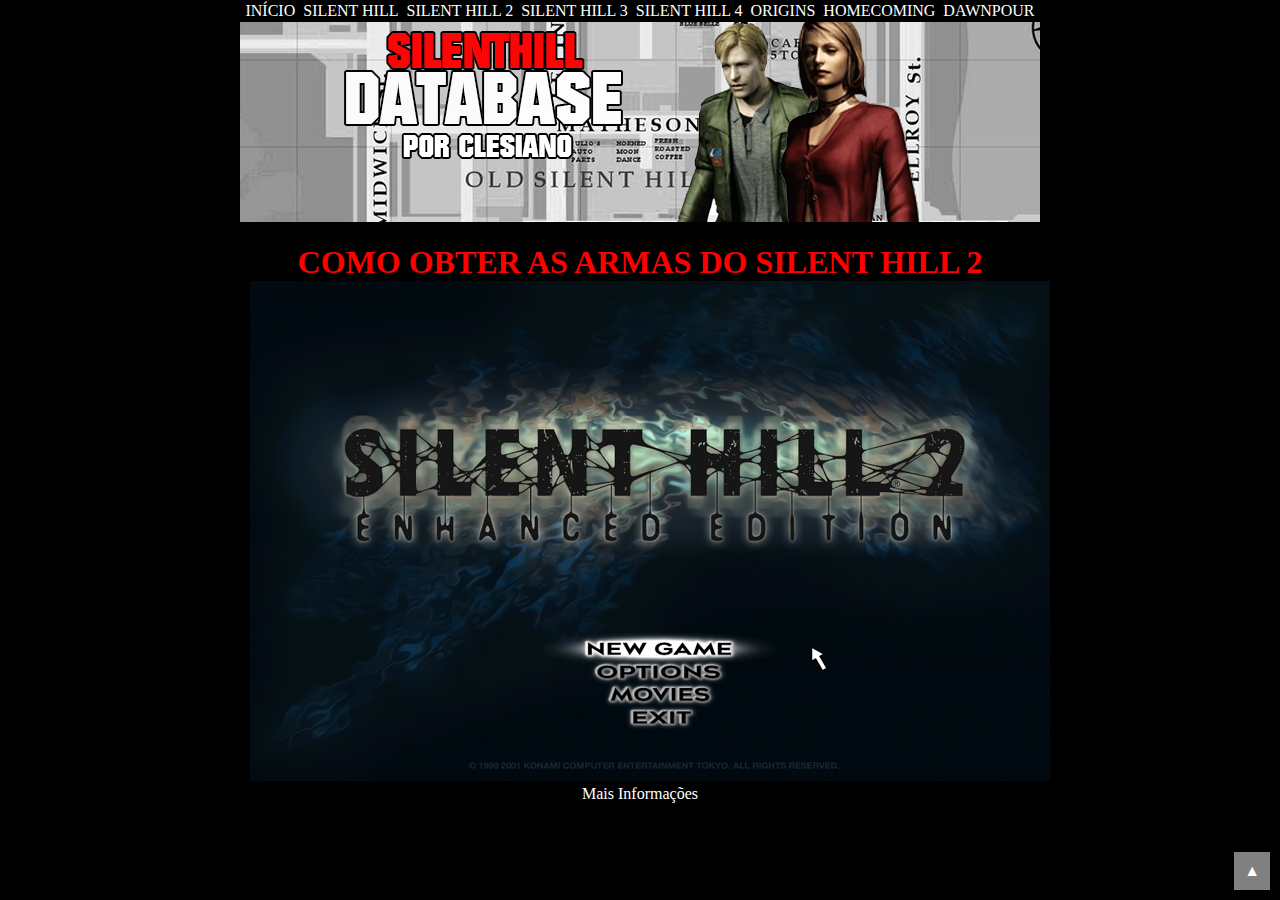
<file: sh2.html>
<!DOCTYPE html>
<html lang="pt-br">
<head>
    <meta charset="UTF-8">
    <meta http-equiv="X-UA-Compatible" content="IE=edge">
    <meta name="viewport" content="width=device-width, initial-scale=1.0">
    <link rel="shortcut icon" href="img/shd.ico" type="image/x-icon">
    <link rel="stylesheet" href="css/style.css">
    <title>SILENT HILL DATABASE</title>
</head>
<body>
    <center>
        <ul id="menu-inicial">
            <li>
                <a href="index.html"><font color="white">INÍCIO</font></a>
            </li>
            <li>
                <a href="sh1.html"><font color="white">SILENT HILL</font></a>
            </li>
            <li>
                <a href="sh2.html"><font color="white">SILENT HILL 2</font></a>
            </li>
            <li>
                <a href="sh3.html"><font color="white">SILENT HILL 3</font></a>
            </li>
            <li>
                <a href="sh4.html"><font color="white">SILENT HILL 4</font></a>
            </li>
            <li>
                <a href="sho.html"><font color="white">ORIGINS</font></a>
            </li>
            <li>
                <a href="homecoming.html"><font color="white">HOMECOMING</font></a>
            </li>
            <li>
                <a href="dawnpour.html"><font color="white">DAWNPOUR</font></a>
            </li>
        <br>
        <img src="img/banner.jpg">
        <br>
        <br>

        <font color="red">
            <h1>
                COMO OBTER AS ARMAS DO SILENT HILL 2
            </h1>
        </font>
        
        <img id="sh2-armas" src="img/silent hill 2 como obter armas do game.jpg">
        <a href="sh2armas.html"><font color="white">Mais Informações</font></a>
        </ul>
        
        <audio src="music/sh2musica.mp3" controls autoplay hidden></audio>

    </center>
        <a id="link-index" href="#">&#9650;</a>
</body>
</html>
</file>
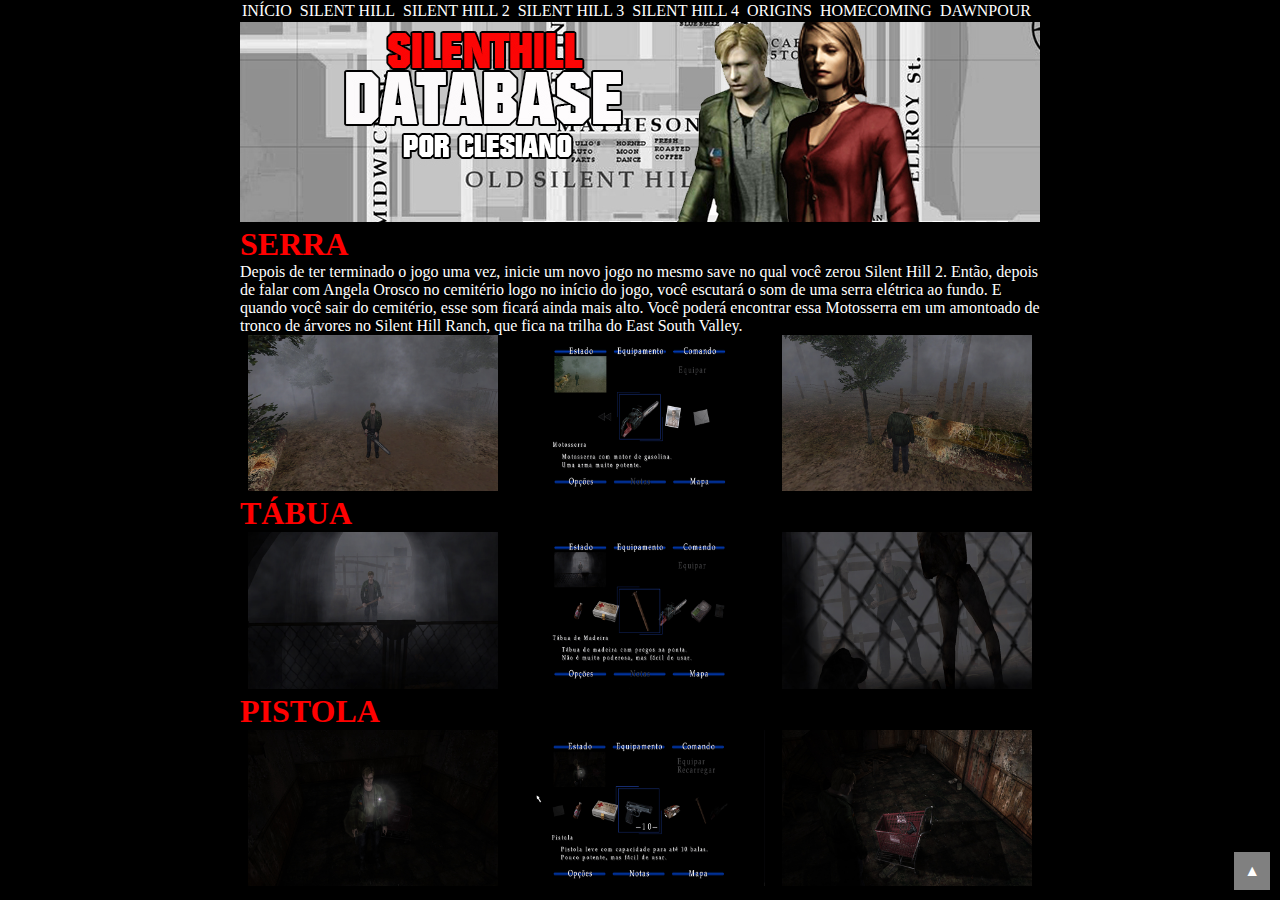
<file: sh2armas.html>
<!DOCTYPE html>
<html lang="pt-br">
<head>
    <meta charset="UTF-8">
    <meta http-equiv="X-UA-Compatible" content="IE=edge">
    <meta name="viewport" content="width=device-width, initial-scale=1.0">
    <link rel="shortcut icon" href="img/shd.ico" type="image/x-icon">
    <link rel="stylesheet" href="css/style.css">
    <title>SILENT HILL DATABASE</title>
</head>
<body>
    <ul id="menu-inicial">
            <li>
                <a href="index.html"><font color="white">INÍCIO</font></a>
            </li>
            <li>
                <a href="sh1.html"><font color="white">SILENT HILL</font></a>
            </li>
            <li>
                <a href="sh2.html"><font color="white">SILENT HILL 2</font></a>
            </li>
            <li>
                <a href="sh3.html"><font color="white">SILENT HILL 3</font></a>
            </li>
            <li>
                <a href="sh4.html"><font color="white">SILENT HILL 4</font></a>
            </li>
            <li>
                <a href="sho.html"><font color="white">ORIGINS</font></a>
            </li>
            <li>
                <a href="homecoming.html"><font color="white">HOMECOMING</font></a>
            </li>
            <li>
                <a href="dawnpour.html"><font color="white">DAWNPOUR</font></a>
            </li>

        <img src="img/banner.jpg">

        <font color="red">
        <h1>
            SERRA
        </h1>
        </font>

        <font color="white">
        <p>
            Depois de ter terminado o jogo uma vez, inicie um novo jogo no mesmo save no qual você zerou Silent Hill 2. Então, depois de falar com Angela Orosco no cemitério logo no início do jogo, você escutará o som de uma serra elétrica ao fundo. E quando você sair do cemitério, esse som ficará ainda mais alto. Você poderá encontrar essa Motosserra em um amontoado de tronco de árvores no Silent Hill Ranch, que fica na trilha do East South Valley.
        </p>
        </font>

        <ul id="moto-serrash2">
        <li>
            <img src="img/motoserra1.jpg" width="250px">
        </li>
        <li>
            <img src="img/motoserra3.jpg" width="250px">
        </li>
        <li>
            <img src="img/motoserra2.jpg" width="250px">
        </li>
        </ul>
        
        <font color="red">
        <h1>
            TÁBUA
        </h1>
        </font>

        <ul id="madeirash2">
        <li>
        <img src="img/madeira2.jpg" width="250px">
        </li>
        <li>
            <img src="img/madeira3.jpg" width="250px">
        </li>
        <li>
        <img src="img/madeira1.jpg" width="250px">
        </li>
        </ul>
        
        <font color="red">
        <h1>
            PISTOLA
        </h1>
        </font>

        <ul id="pistolash2">
        <li>
        <img src="img/pistola 1.jpg" width="250px">
        </li>
        <li>
        <img src="img/pistola 3.jpg" width="250px">
        </li>
        <li>
        <img src="img/pistola 2.jpg" width="250px">
        </li>
        </ul>
        
        <a id="link-index" href="#">&#9650;</a>
</body>
</html>
</file>
<file: css/style.css>
BODY {
    background-color: black;
}

a:link{
    text-decoration: none;
    color: white;
}

a:hover{
    text-decoration: none;
    color: red;
}

#link-index {
    text-decoration: none;
    color: white;
    background-color: gray;
    padding: 10px;
    position: fixed;
    right: 10px;
    bottom: 10px;
}

* {
    margin: 0 auto;
    padding: 0;
    box-sizing: border-box;
}

#menu-inicial {
    max-width: 800px;
    max-height: 45px;
    list-style: none;
    padding: 0;
    background-color: black;
}

#menu-inicial li {
    display: inline;
}

#menu-inicial li a{
    color: white;
    padding: 2px;
    display: inline-block;
    text-decoration: none;
}

#menu-inicial li a:hover{
    background-color: red;
}

#sh2-armas {
    margin-left: 10px;
}

#moto-serrash2 {
    list-style: none;
    display: flex;
    justify-content: space-around;
}

#madeirash2 {
    list-style: none;
    display: flex;
    justify-content: space-around;
}

#pistolash2 {
    list-style: none;
    display: flex;
    justify-content: space-around;
}
</file>
